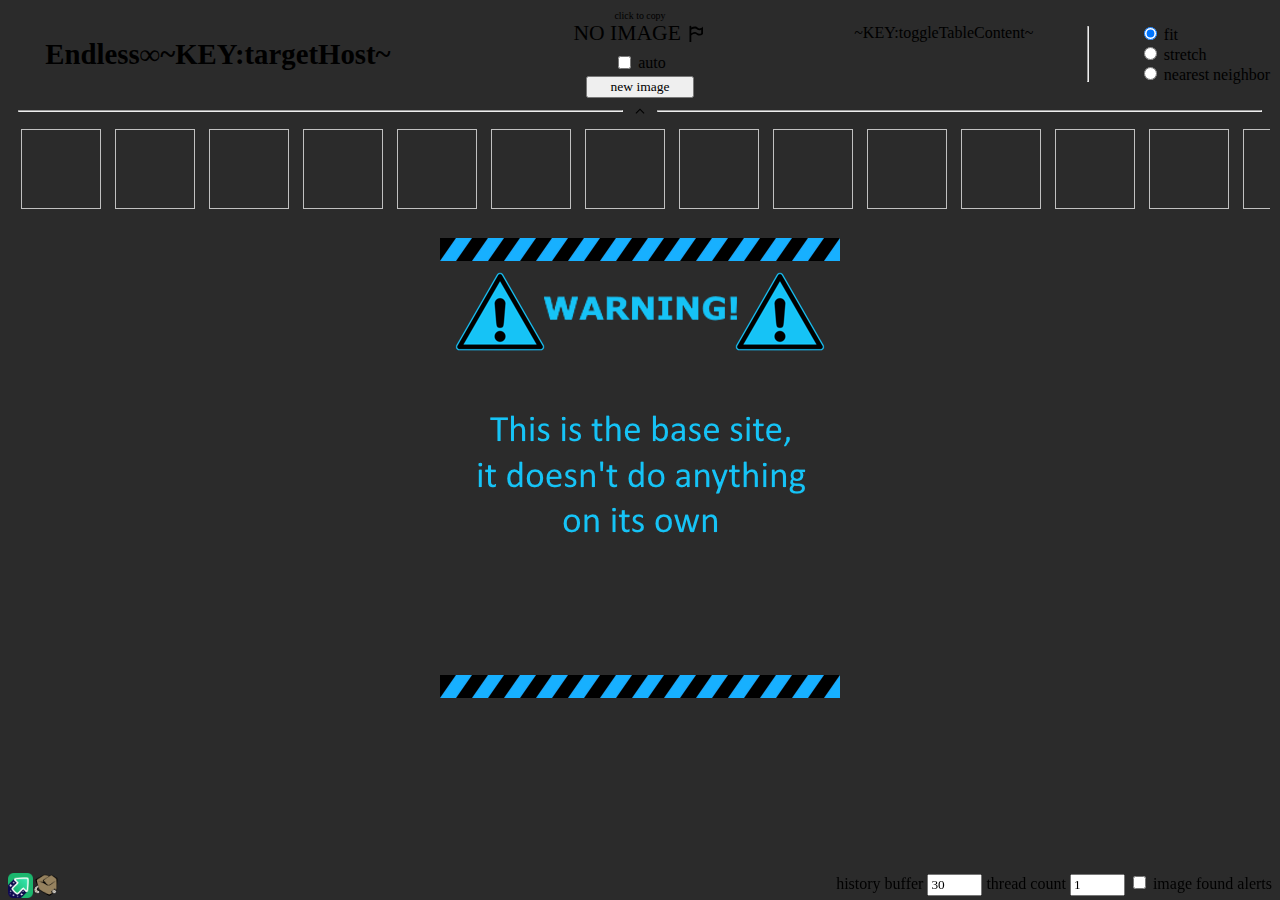
<file: baseSite/index.html>
<!DOCTYPE html>
<html lang="en">

<head>
  <meta name="Endless ~KEY:targetHost~" content="brown random images from ~KEY:targetHost~" />
  <meta charset="utf-8">
  <title>Endless ~KEY:targetHost~</title>
  <meta name="viewport" content="width=device-width, initial-scale=1">
  <meta name="author" content="">
  <script src="script.js"></script>
  <link rel="stylesheet" href="style.css">
  <link rel="icon" href="../commonRes/favicon.ico">
</head>

<body>
  <div id="header">
    <div id="section">
      <p id="title">Endless∞~KEY:targetHost~</p>
      
      <div id="controls">
        <p id="copyPrompt" onclick="copyCurrentUrl()"> click to copy</p>
        <div id="idAndReport">
          <p id="idLabel" onclick="copyCurrentUrl()">NO IMAGE</p> 
          <svg id="reportIcon" onclick="reportImage()" viewbox="0 0 24 24" preserveAspectRatio="none" xmlns="http://www.w3.org/2000/svg">            
            <path  d="M6,3A1,1 0 0,1 7,4V4.88C8.06,4.44 9.5,4 11,4C14,4 14,6 16,6C19,6 20,4 20,4V12C20,12 19,14 16,14C13,14 13,12 11,12C8,12 7,14 7,14V21H5V4A1,1 0 0,1 6,3M7,7.25V11.5C7,11.5 9,10 11,10C13,10 14,12 16,12C18,12 18,11 18,11V7.5C18,7.5 17,8 16,8C14,8 13,6 11,6C9,6 7,7.25 7,7.25Z" />
          </svg>
        </div>
        <table>
          <tr>
            <td>
              <input type="checkbox" id="autoToggle" value="auto" onclick="toggleAuto()">
            </td>
            <td>
              <label for="autoToggle" title="Enable auto image search" onclick="toggleAuto()">auto</label>
            </td>
          </tr>
        </table>
        <button onclick="imageButtonPressed()" id="newImgButton">new image</button>      
      </div>

      <div id="settings">
        <table id="toggleTable">
          ~KEY:toggleTableContent~
        </table>

        <hr>

        <div id="scalingRadioHolder">
          <input type="radio" id="fitRadio" name="scaling" onclick="selectScaling()" autocomplete="off" checked>
          <label for="fitRadio">fit</label><br>
          <input type="radio" id="stretchRadio" name="scaling" onclick="selectScaling()" autocomplete="off">
          <label for="stretchRadio">stretch</label><br>
          <input type="radio" id="NnRadio" name="scaling" onclick="selectScaling()" autocomplete="off">
          <label for="NnRadio">nearest neighbor</label>
        </div>
      </div>
    </div>

    <div id="historyExpander" onclick="showHistory(false)">
      <hr class="historyDivider">
      <img id="expandIcon" src="../commonRes/expand.svg" style="transform: rotate(180deg);">
      <hr class="historyDivider">
    </div>

    <div id="historyWheel">
    </div>
  </div>

  <div id="currentContent">
    
    <img id="currentImage" src="res/disclaimer.png">
    <video id="currentVideo" controls="true" style="display: none;"></video>
    <audio id="currentAudio" style="display: none;" controls></audio>
    <a id="currentDownload" style="display: none;">DOWNLOAD FILE</a>
  </div>
  
  <div id="footer">
    <a href="https://stopspamming.me/EndlessImgHosts/EndlessImgur/"><img src="../commonRes/imgurIcon.png" style="height: 100%;"></a>
    <a href="https://stopspamming.me/EndlessImgHosts/EndlessCatbox/"><img src="../commonRes/catboxIcon.png"style="height: 100%;"></a>
    <div id="footerSettings">
      <label for="historyBufferPicker">history buffer</label>
      <input type="number" inputmode="numeric" id="historyBufferPicker" min="1" max="999" pattern="\d*"
        style="width: 55px;">
      <label for="threadCountPicker">thread count</label>
      <input type="number" inputmode="numeric" id="threadCountPicker" min="1" max="32" pattern="\d*"
        style="width: 55px;">

      <input type="checkbox" onclick="toggleNotif()" id="notifToggle">
      <label for="notifToggle" onclick="toggleNotif()">image found alerts</label>
    </div>

  </div>

  <script>setup()</script>

</body>

</html>
</file>
<file: baseSite/style.css>
/* #region font definitions */
@font-face {
    font-family: 'Minecrafter';
    src: url('res/Minecrafter.woff2') format('woff2');
}
/* #endregion */

/* #region Global Styles */
* {
    box-sizing: border-box;
    font-family: Verdana;
}

/* Color Variables */
:root {
    --body: ~KEY:bodyColour~;
    --background: rgb(43, 43, 43);
    --lightAccent: ~KEY:lightAccentColour~;
    --darkAccent: ~KEY:darkAccentColour~;
}

/* Base Styles */
html, body {
    margin: 0px;
    height: 100%;
    display: flex;
    flex-direction: column;
    background-color: var(--background);
}

p {
    margin: 0px;
}

input[type="checkbox"] ~ label{
    cursor:pointer;
}

.transparent {
    opacity: 0;
}

#currentContent {
    display:flex;
    justify-content:center;

    padding-bottom: 30px;
}

#copyPrompt {
    font-size: 1.1vmin;
}

/* #endregion */

/* #region Header */
#header {
    width: 100%;
    height: fit-content;
    background-color: var(--body);
    display: flex;
    flex-direction: column;
    flex-wrap: wrap;
    align-items: center;
    padding: 10px;
    margin-bottom: 10px;
}

#section {
    display: flex;
    flex-direction: row;
    flex-wrap: wrap;
    align-items: center;
    width: 100%;
}

#title {
    font-size: 3.2vmin;
    font-weight: bold;
    text-align: center;
    width: 33%;
}

#title.mobile {
    font-size: 5vmin;
    width: 50%;
}

#controls {
    width: 34%;
    display: flex;
    flex-direction: column;
    flex-wrap: wrap;
    align-items: center;
}

#controls.mobile {
    width: 100%;
    order: 99;
}
/* #endregion */

/* #region ToggleTable */
#toggleTable {
    table-layout: fixed;
    border: 2px var(--darkAccent);
    border-style: none;
}

#toggleTable td {
    background-color: var(--lightAccent);
    border-radius: 4px;
    border-style: none;
    text-align: center;
    cursor: pointer;
}

#toggleTable input[type="checkbox"] {
    pointer-events: none;
}
/* #endregion */

/* #region IDAndReport */
#idAndReport {
    display: flex;
    flex-direction: row;
    align-items: center;
    margin-bottom: 4px;
}

#idLabel {
    width: fit-content;
    font-size: 2.4vmin;
    text-align: center;
    cursor: pointer;
    padding-right: 4px;
}

#reportIcon {
    width: 2.4vmin;
    height: 2.4vmin;
}

#reportIcon:hover {
    fill: red
}

#idLabel.mobile {
    font-size: 4.8vmin;
}

#idLabel:hover {
    text-decoration: underline;
}
/* #endregion */

/* #region NewImageButton */
#newImgButton {
    width: 25%;
    font-size: 1.5vmin;
}

#newImgButton:disabled {
    cursor: wait;
}
/* #endregion */

/* #region Settings */
#settings {
    width: 33%;
    display: flex;
    flex-direction: row;
}

#settings.mobile {
    width: 50%;
    flex-direction: row;
}

#settings>hr {
    margin-top: 2px;
    margin-bottom: 2px;
}

#settings>hr.mobile {
    display: none;
}
/* #endregion */

/* #region ScalingRadioHolder */
#scalingRadioHolder {
    align-self: center;
}

#scalingRadioHolder.mobile {
    display: flex;
    flex-direction: row;
    flex-wrap: wrap;
}
/* #endregion */

/* #region HistoryExpander */
#historyExpander {
    width: 100%;
    margin-top: 4px;
    display: flex;
    flex-direction: row;
    align-items: center;
}

#historyExpander:hover {
    background-color: var(--lightAccent)
}

#historyExpander>hr {
    width: 48%;
    height: fit-content;
}

#historyExpander>img {
    width: 2vmin;
}
/* #endregion */

/* #region HistoryWheel */
#historyWheel {
    display: flex;
    flex-direction: row;
    width: 100%;
    padding: 4px;
    overflow-x: scroll;
    white-space: nowrap;
    scrollbar-color: var(--darkAccent) var(--lightAccent);
    scrollbar-width: thin;
}

.historyImage {
    min-width: 90px;
    max-width: 90px;
    min-height: 90px;
    max-height: 90px;
    margin-left: 2px;
    margin-right: 2px;
    padding: 5px
}
/* #endregion */

/* #region Footer */
#footer {
    display: flex;
    flex-direction: row;
    padding: 2px 8px 2px 8px;
    padding-left: 8px;
    padding-right: 8px;
    position: fixed;
    bottom: 0;
    left: 0;
    right: 0;
    width: 100%;
    height: 29px;
    background-color: var(--body);
}

#footerSettings {
    margin-left: auto;
}
/* #endregion */
</file>
